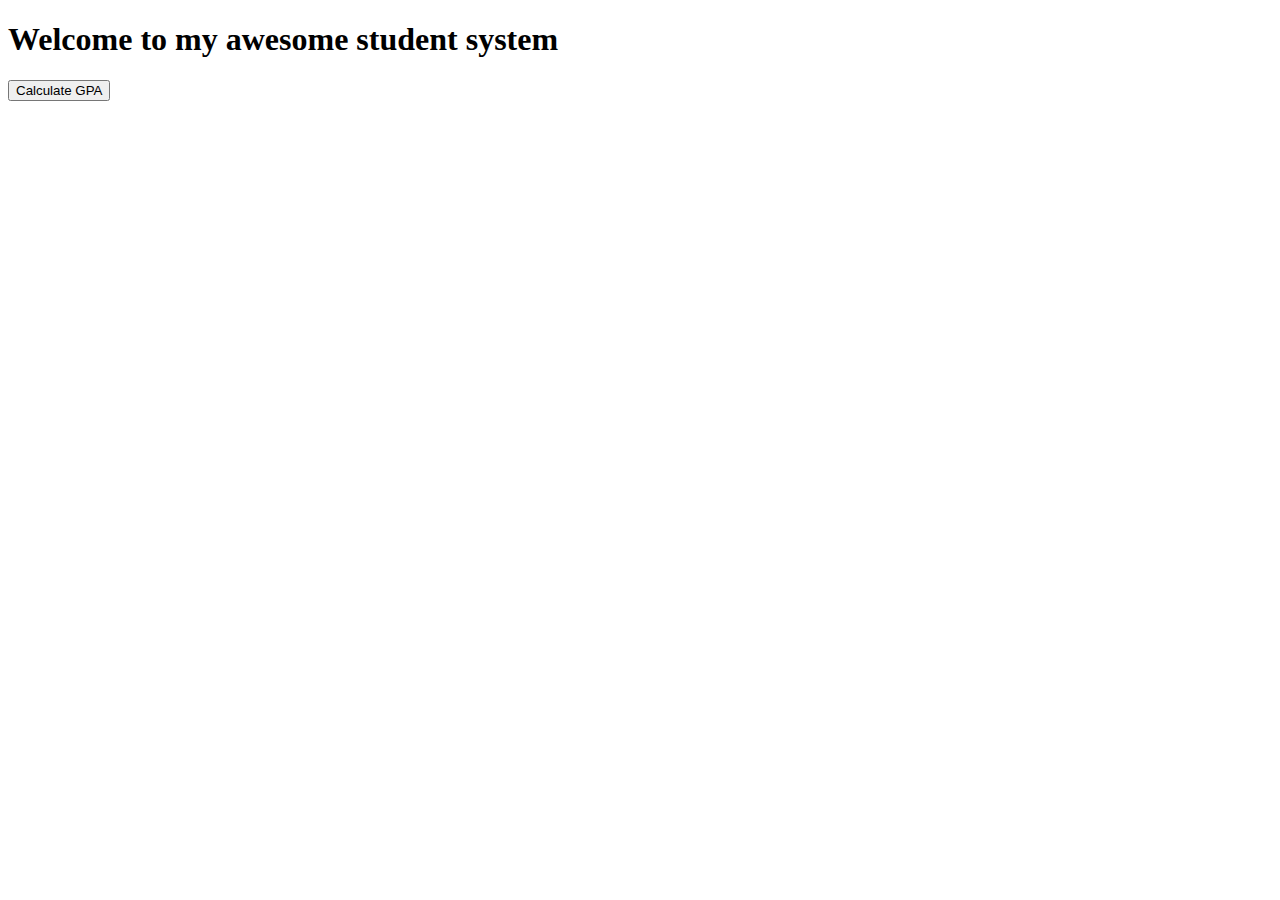
<file: Class_2_Assignment_2/studentSystem/index.html>
<!DOCTYPE html>
<html lang="en">
<head>
    <meta charset="UTF-8">
    <meta name="viewport" content="width=device-width, initial-scale=1.0">
    <title>Document</title>
</head>
<body>
    <script src="index.js"></script>
    <h1>Welcome to my awesome student system</h1>
    <button onclick="calculateGPA()">Calculate GPA</button>
    <div id="studentinfo"></div>
</body>
</html>
</file>
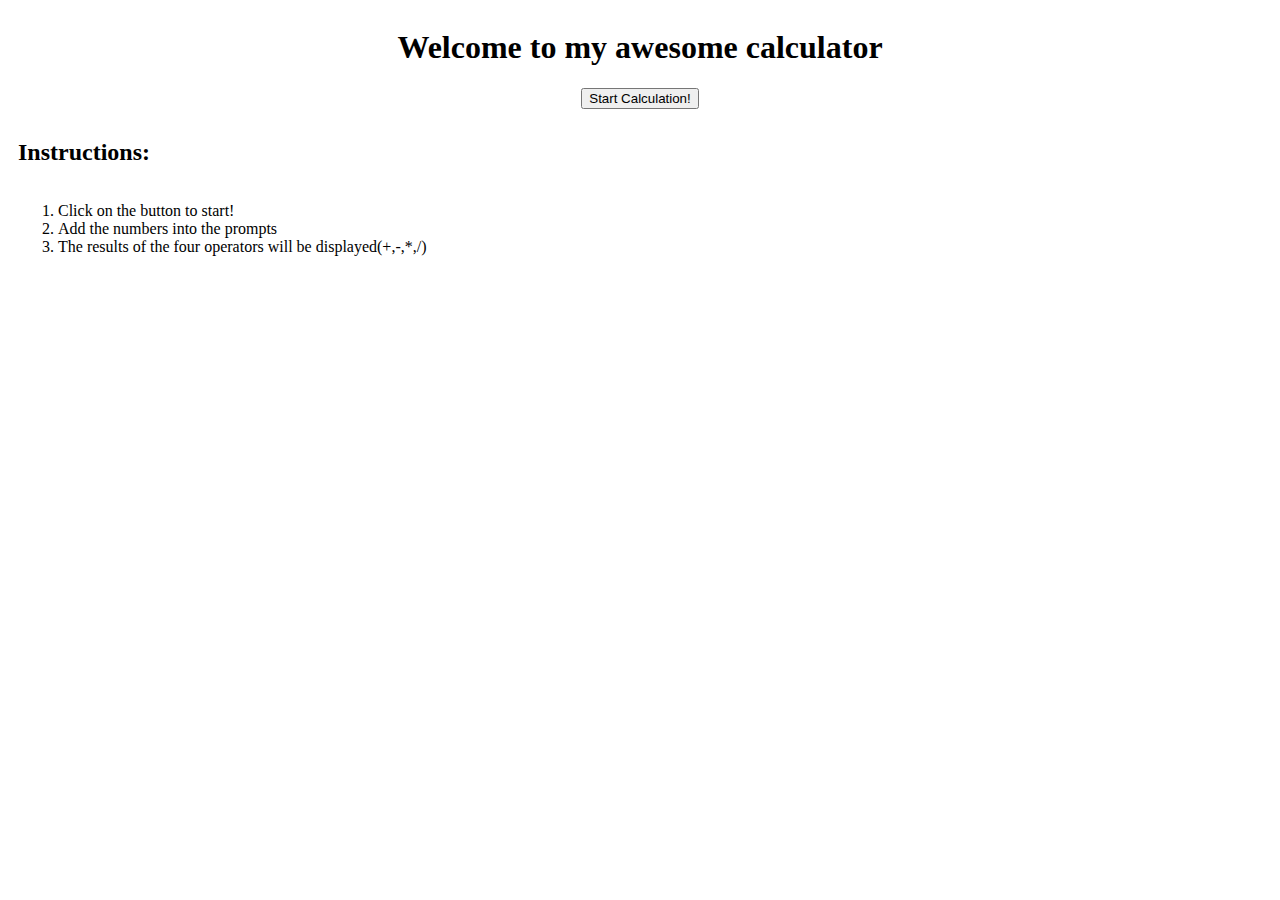
<file: Class_3_Assignment_3/calculator/index.html>
<!DOCTYPE html>
<html lang="en">
<head>
    <meta charset="UTF-8">
    <meta name="viewport" content="width=device-width, initial-scale=1.0">
    <link rel="stylesheet" href="style.css">
    <title>Document</title>
</head>
<body>
    <header class="container-header">
        <h1>Welcome to my awesome calculator</h1>
        <button onclick="calculate()">Start Calculation!</button>
    </header>

    <main class="container-main">
        <div id="results">

        </div>
        <h2>Instructions:</h2>
        <ol>
            <li>Click on the button to start!</li>
            <li>Add the numbers into the prompts</li>
            <li>The results of the four operators will be displayed(+,-,*,/)</li>
        </ol>
    </main>

    <footer>

    </footer>

    <script src="./calculator.js"></script>
</body>
</html>
</file>
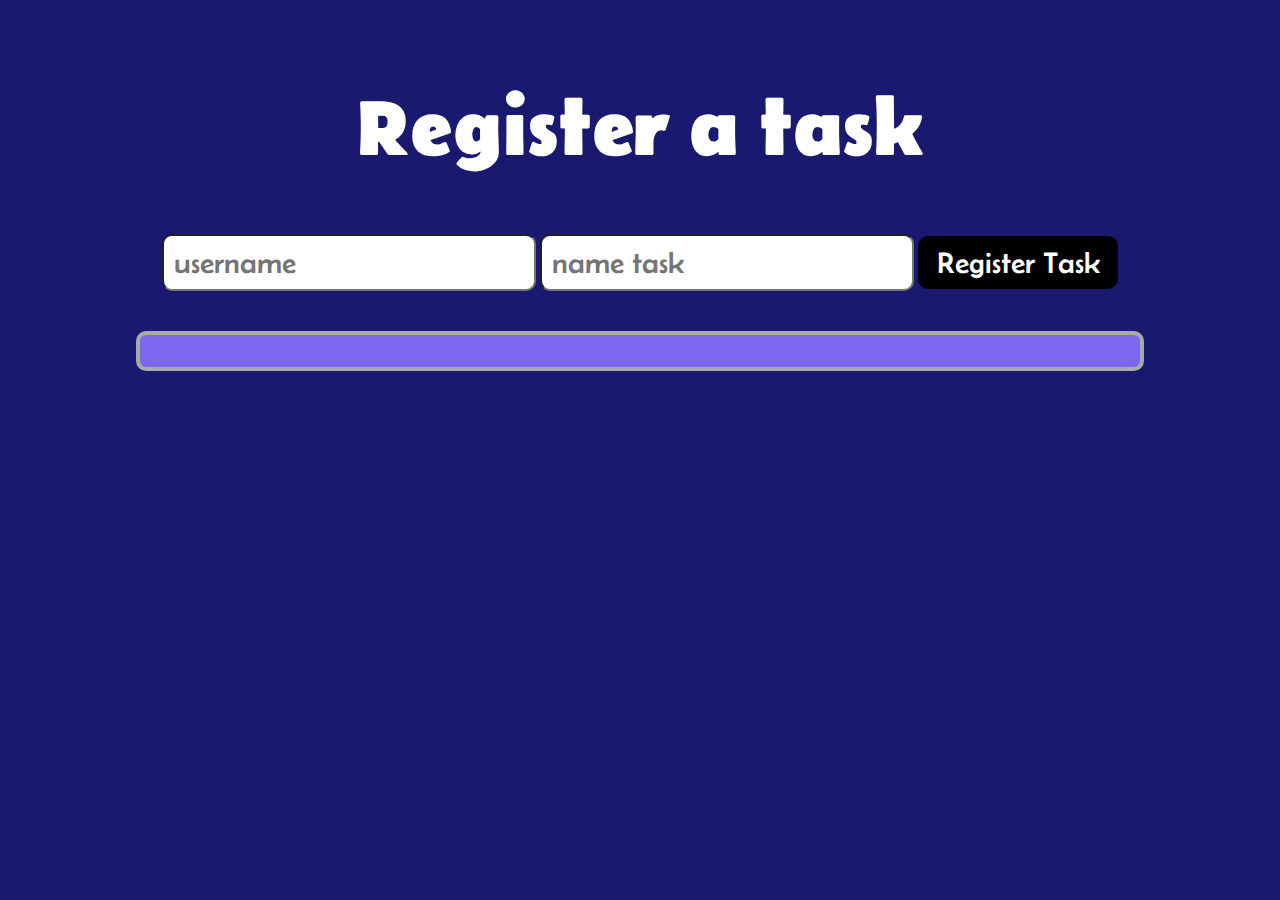
<file: Class_4_Assignment_4/toDo/index.html>
<!DOCTYPE html>
<html lang="en">

<head>
    <meta charset="UTF-8">
    <meta name="viewport" content="width=device-width, initial-scale=1.0">
    <link rel="preconnect" href="https://fonts.googleapis.com">
    <link rel="preconnect" href="https://fonts.gstatic.com" crossorigin>
    <link href="https://fonts.googleapis.com/css2?family=Belanosima&display=swap" rel="stylesheet">
    <link rel="stylesheet" href="style.css">
    <title>Tasks</title>
</head>

<body>
    <header class="container">
        <h1>Register a task</h1>
        <div>
            <input type="text" id="txtName" class="entryData" placeholder="username">
            <input type="text" id="txtTask" class="entryData" placeholder="name task">
            <button onclick="registerTask()" class="btnSubmit">Register Task</button>
        </div>
    </header>
    <main class="container">
        <div class="container-list">
            <ul id="taskList">

            </ul>
        </div>
    </main>

    <script src="app.js"></script>
</body>

</html>
</file>
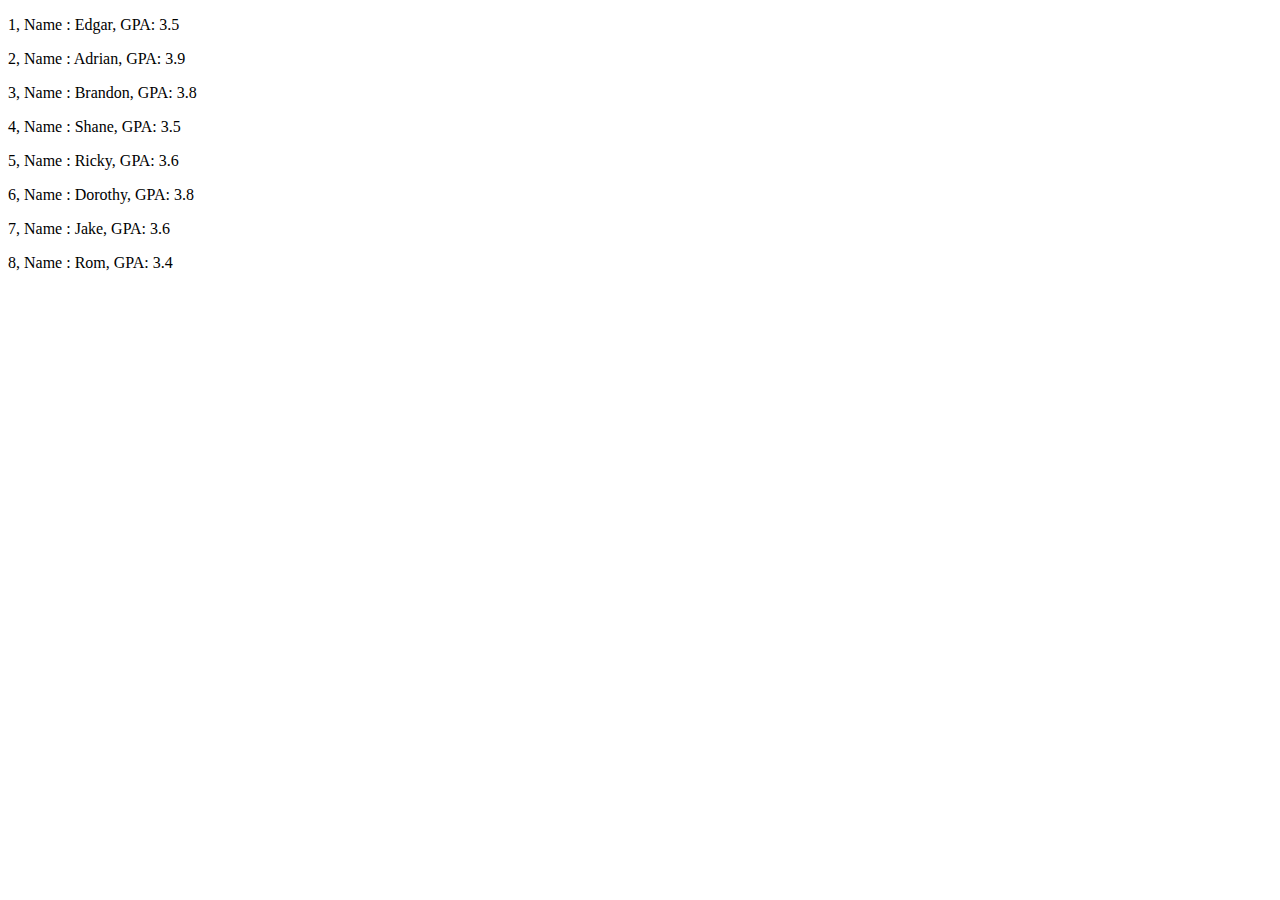
<file: practice2.html>
<!DOCTYPE html>
<html lang="en">
<head>
    <meta charset="UTF-8">
    <meta name="viewport" content="width=device-width, initial-scale=1.0">
    <title>Document</title>
</head>
<body>
    <!-- <script src="practice2.js"></script> -->

    <script src="practice3.js"></script>

</body>
</html>
</file>
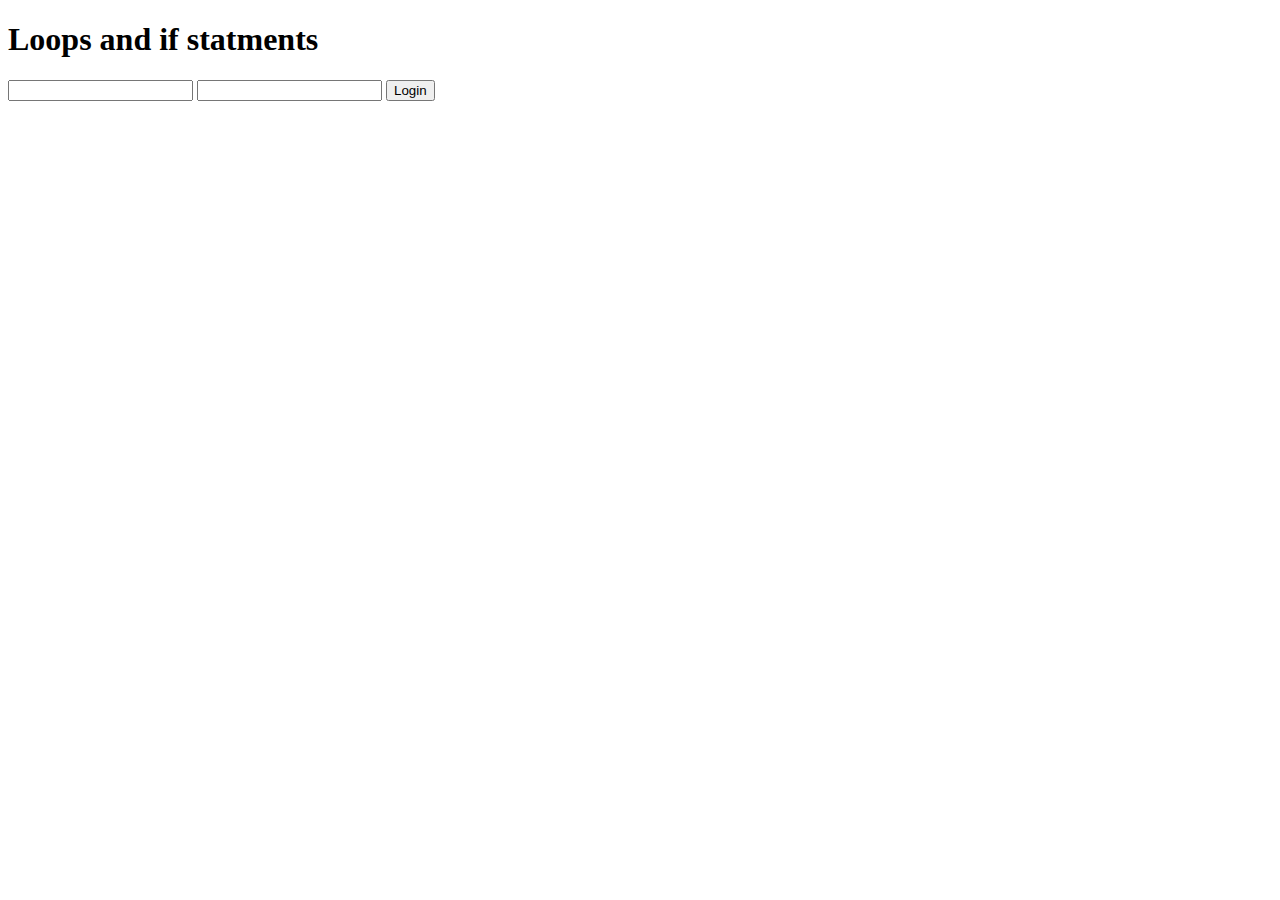
<file: Class_3_Assignment_3/practice.html>
<!DOCTYPE html>
<html lang="en">
<head>
    <meta charset="UTF-8">
    <meta name="viewport" content="width=device-width, initial-scale=1.0">
    <title>Document</title>
</head>
<body>
    <h1>Loops and if statments</h1>

    <input type="text" id="user">
    <input type="password" id="pass">
    
    <button onclick="login()">Login</button>
    <script src="practice.js"></script>
    <div id="error">

    </div>
</body>
</html>
</file>
<file: Class_3_Assignment_3/calculator/style.css>
.container-header{
    display: flex;
    flex-direction: column;
    align-items: center;
    justify-content: center;
}

.container-main{
    display: flex;
    flex-direction: column;
    padding: 10px;
    justify-content: center;
}
</file>
<file: Class_4_Assignment_4/toDo/style.css>
*{
    font-family: 'Belanosima', sans-serif;
}

body{
    background-color: midnightblue;
}

h1{
    color: white;
    font-size: 80px;
    text-align: center;
}

.container, .container-list, .element{
    display: flex;
    flex-direction: column;
    justify-content: center;
    align-items: center;
}

.container{
    padding: 20px;
}

.entryData{
    border-radius: 10px;
    width: 350px;
    font-size: 30px;
    padding: 10px;
}

.btnSubmit{
    border-radius: 10px;
    width: 200px;
    font-size: 30px;
    border: none;
    background-color: black;
    color: white;
    padding: 10px;
}

.container-list{
    width: 1000px;
    height: 100%;
    background-color:mediumslateblue;
    border-radius: 10px;
    border: solid 4px darkgray;
}

.element{
    font-size: 30px;
    padding: 25px;
}

.element div{
    border: solid 5px rebeccapurple;
    width: 700px;
    padding: 10px;
}

.header-task{
    border-radius: 10px 10px 0px  0px;
    background-color: indigo;
    color: white;
}

.body-task{
    border-radius: 0px 0px 10px 10px;
    background-color: white;
}

@media screen and (max-width: 738px) {
    .container-list{
        width: 350px;
        height: 100%;
        background-color:mediumslateblue;
        border-radius: 10px;
        border: solid 4px darkgray;
    }
        
    .element div{
        border: solid 5px rebeccapurple;
        width: 250px;
    }
}
</file>
